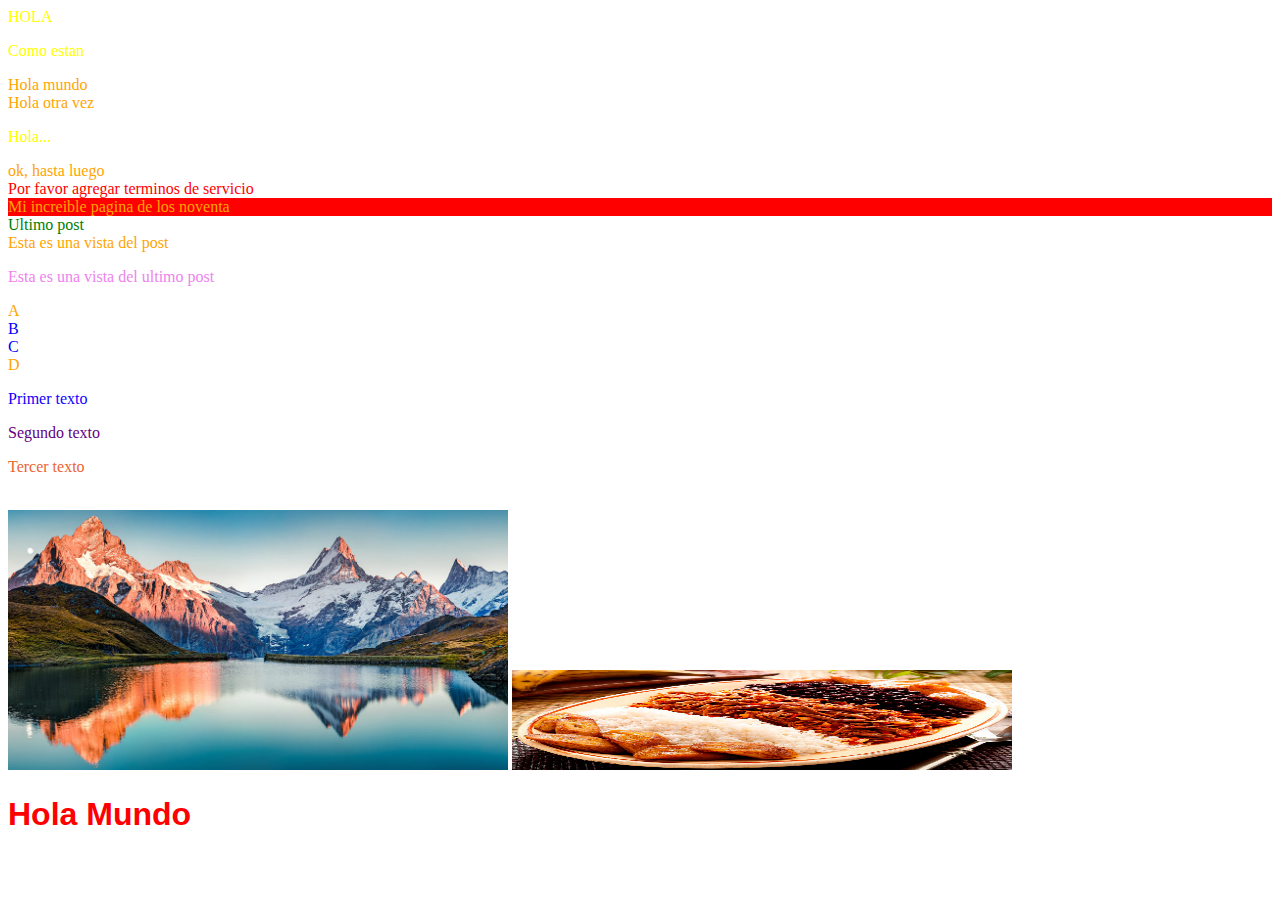
<file: index.html>
<!DOCTYPE html>
<html lang="en">
<head>
  <meta charset="UTF-8">
  <meta name="viewport" content="width=device-width, initial-scale=1.0">
  <link rel="stylesheet" href="style.css">
  <title>Introduction to css</title>
</head>
<body>
  <span>HOLA</span>
  <p>Como estan</p>
  <div>Hola mundo</div>
  <div>Hola otra vez</div>
  <p>Hola...</p>
  <div>ok, hasta luego</div>
  <div class="alert-text">Por favor agregar terminos de servicio</div>
  <div id="title">Mi increible pagina de los noventa</div>
  <div>
    <div class="Subsection header">Ultimo post</div>
    <div class="Subsection preview">Esta es una vista del post</div>
    <P class="subsection" id="preview">Esta es una vista del ultimo post</P>
  </div>
  <!--Combinador de descendientes-->
  <div class="ancestor">
    A
    <div class="contents">
      B
      <div class="contents">
        C
      </div>
    </div>
  </div>
  <div class="contents">D</div>
  <!--color y color de fondo-->
  <p class="color1">Primer texto</p>
  <p class="color2">Segundo texto</p>
  <p class="color3">Tercer texto</p>
  <br>
  <img src="./IMG/consejos-imagenes.jpg" alt="Montanas" class="mon">
  <img src="./IMG/PABELLON-Final.jpg" alt="pabe" class="pabe">
  <h1>Hola Mundo</h1>

</body>
</html>
</file>
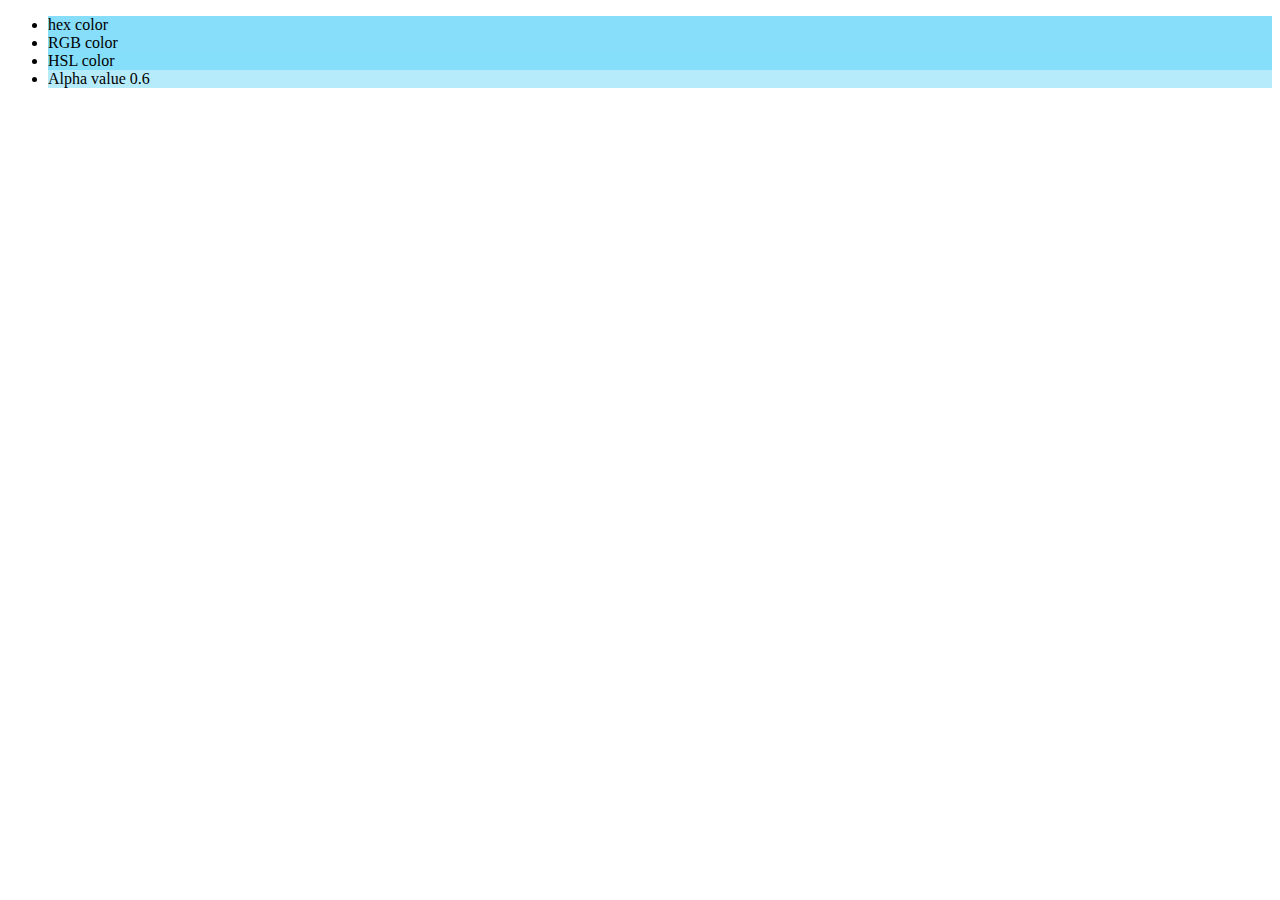
<file: Ejercicios en clase/index.html>
<!DOCTYPE html>
<html lang="en">
<head>
  <meta charset="UTF-8">
  <meta name="viewport" content="width=device-width, initial-scale=1.0">
  <title>Document</title>
  <link rel="stylesheet" href="style.css">
</head>
<body>
  <!--  Tarea 1
En esta tarea, se le ha asignado un color de fondo al primer elemento 
de la lista mediante un código de color hexadecimal. Su tarea consiste 
en completar el CSS utilizando el mismo 
color en diferentes formatos, además de un elemento de lista 
final en el que debe hacer que el fondo sea semiopaco.

El segundo elemento de la lista debe utilizar color RGB.
El tercero debe utilizar color HSL.
El cuarto debe utilizar color RGB pero con el canal alfa configurado en 0.6.
Puedes convertir el color hexadecimal en convertingcolors.com . 
Debes averiguar cómo usar los valores en CSS. El resultado final debería 
verse como la imagen a continuación:-->

<ul>
  <li class="hex">hex color</li>
  <li class="rgb">RGB color</li>
  <li class="hsl">HSL color</li>
  <li class="transparency">Alpha value 0.6</li>
</ul>

</body>
</html>
</file>
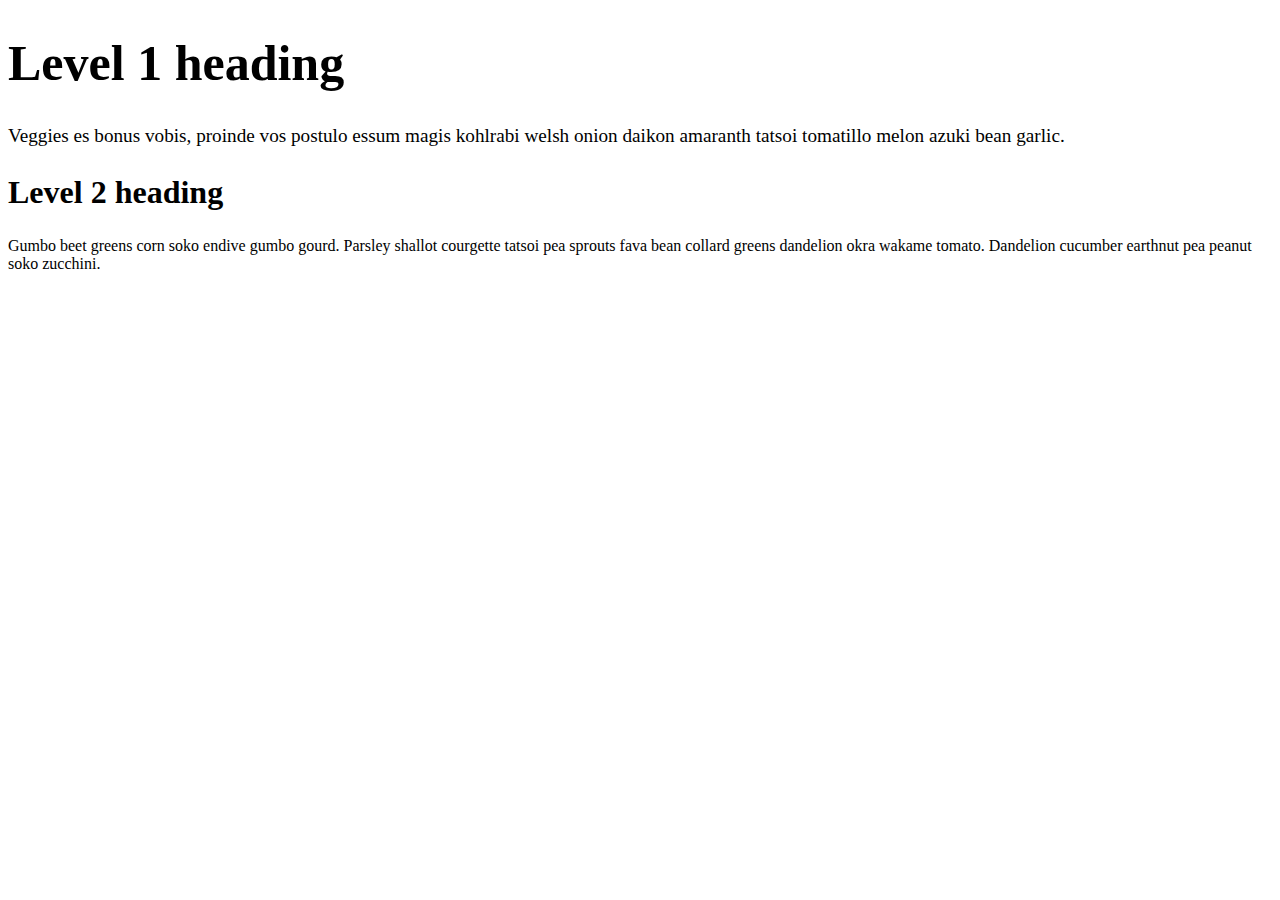
<file: Ejercicios en clase/index2.html>
<!DOCTYPE html>
<html lang="en">
<head>
  <meta charset="UTF-8">
  <meta name="viewport" content="width=device-width, initial-scale=1.0">
  <title>Document</title>
  <link rel="stylesheet" href="style2.css">
</head>
<body>
<!--   Tarea 2
En esta tarea, queremos que configure el tamaño de varios 
elementos de texto, como se describe a continuación:

El <h1>elemento debe tener 50 píxeles.
El <h2>elemento debe ser 2em.
Todos <p>los elementos deben tener 16 píxeles.
Un <p>elemento que está directamente después de un <h1>debe ser 120%.-->

  <h1>Level 1 heading</h1>
<p>
  Veggies es bonus vobis, proinde vos postulo essum magis kohlrabi welsh onion
  daikon amaranth tatsoi tomatillo melon azuki bean garlic.
</p>
<h2>Level 2 heading</h2>
<p>
  Gumbo beet greens corn soko endive gumbo gourd. Parsley shallot courgette
  tatsoi pea sprouts fava bean collard greens dandelion okra wakame tomato.
  Dandelion cucumber earthnut pea peanut soko zucchini.
</p>
  
</body>
</html>
</file>
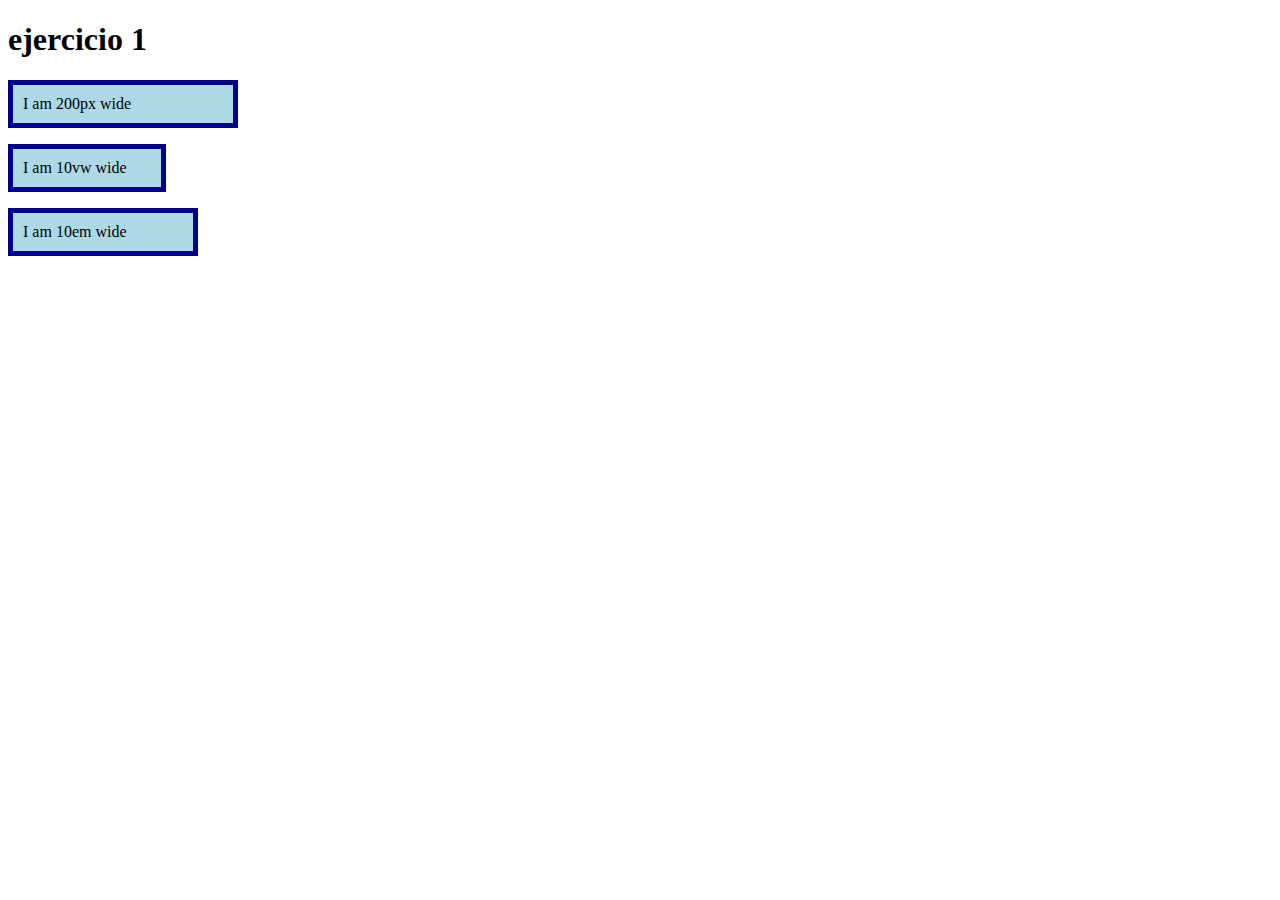
<file: CSS-Valores-Unidades/HTML'S/index1.html>
<!DOCTYPE html>
<html lang="en">
<head>
  <meta charset="UTF-8" />
  <title>Hello, world!</title>
  <meta name="viewport" content="width=device-width,initial-scale=1" />
  <meta name="description" content="" />
  <link rel="icon" href="favicon.png">
  <link rel="stylesheet" href="../CSS'S/style1.css">
</head>
<body>
  <h1>ejercicio 1</h1>
  <div class="wrapper">
    <div class="box px">I am 200px wide</div>
    <div class="box vw">I am 10vw wide</div>
    <div class="box em">I am 10em wide</div>
  </div>
</body>
</html>
</file>
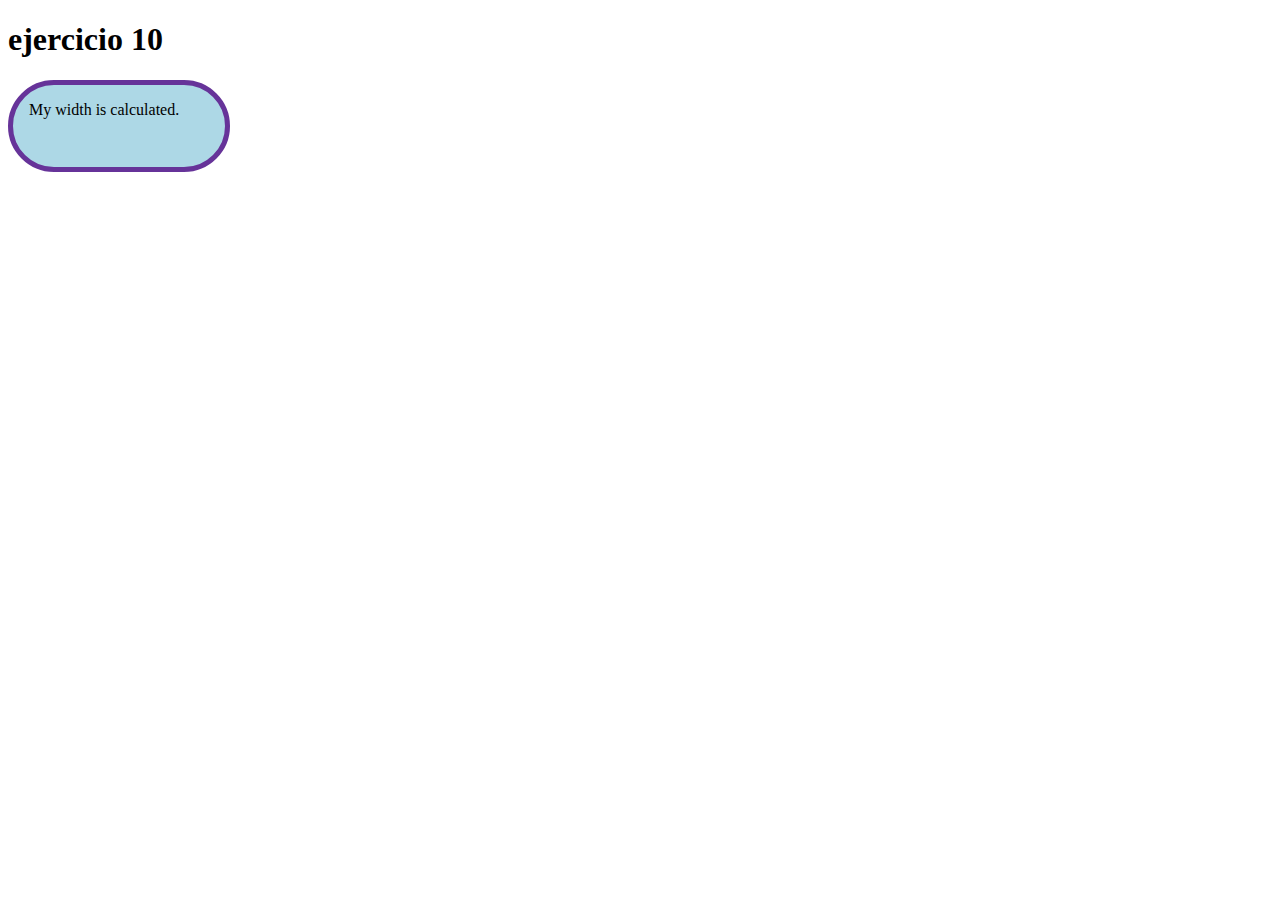
<file: CSS-Valores-Unidades/HTML'S/index10.html>
<!DOCTYPE html>
<html lang="en">
<head>
  <meta charset="UTF-8" />
  <title>Hello, world!</title>
  <meta name="viewport" content="width=device-width,initial-scale=1" />
  <meta name="description" content="" />
  <link rel="icon" href="favicon.png">
  <link rel="stylesheet" href="../CSS'S/style10.css">
</head>
<body>
  <h1>ejercicio 10</h1>
  <div class="wrapper">
    <div class="box">My width is calculated.</div>
  </div>
</body>
</html>
</file>
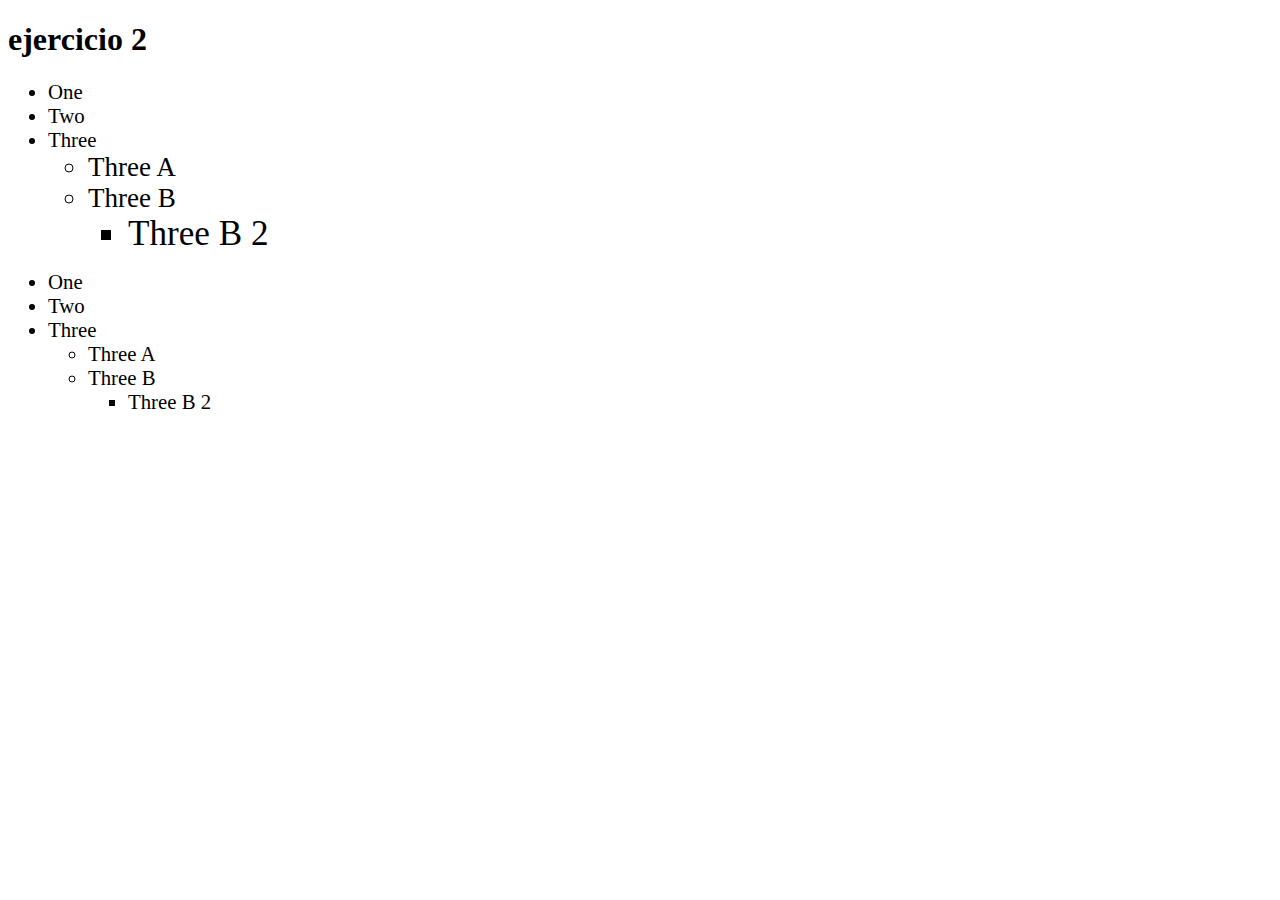
<file: CSS-Valores-Unidades/HTML'S/index2.html>
<!DOCTYPE html>
<html lang="en">
<head>
  <meta charset="UTF-8" />
  <title>Hello, world!</title>
  <meta name="viewport" content="width=device-width,initial-scale=1" />
  <meta name="description" content="" />
  <link rel="icon" href="favicon.png">
  <link rel="stylesheet" href="../CSS'S/style2.css">
</head>
<body>
  <h1>ejercicio 2 </h1>
  <ul class="ems">
    <li>One</li>
    <li>Two</li>
    <li>
      Three
      <ul>
        <li>Three A</li>
        <li>
          Three B
          <ul>
            <li>Three B 2</li>
          </ul>
        </li>
      </ul>
    </li>
  </ul>
  
  <ul class="rems">
    <li>One</li>
    <li>Two</li>
    <li>
      Three
      <ul>
        <li>Three A</li>
        <li>
          Three B
          <ul>
            <li>Three B 2</li>
          </ul>
        </li>
      </ul>
    </li>
  </ul>
</body>
</html>
</file>
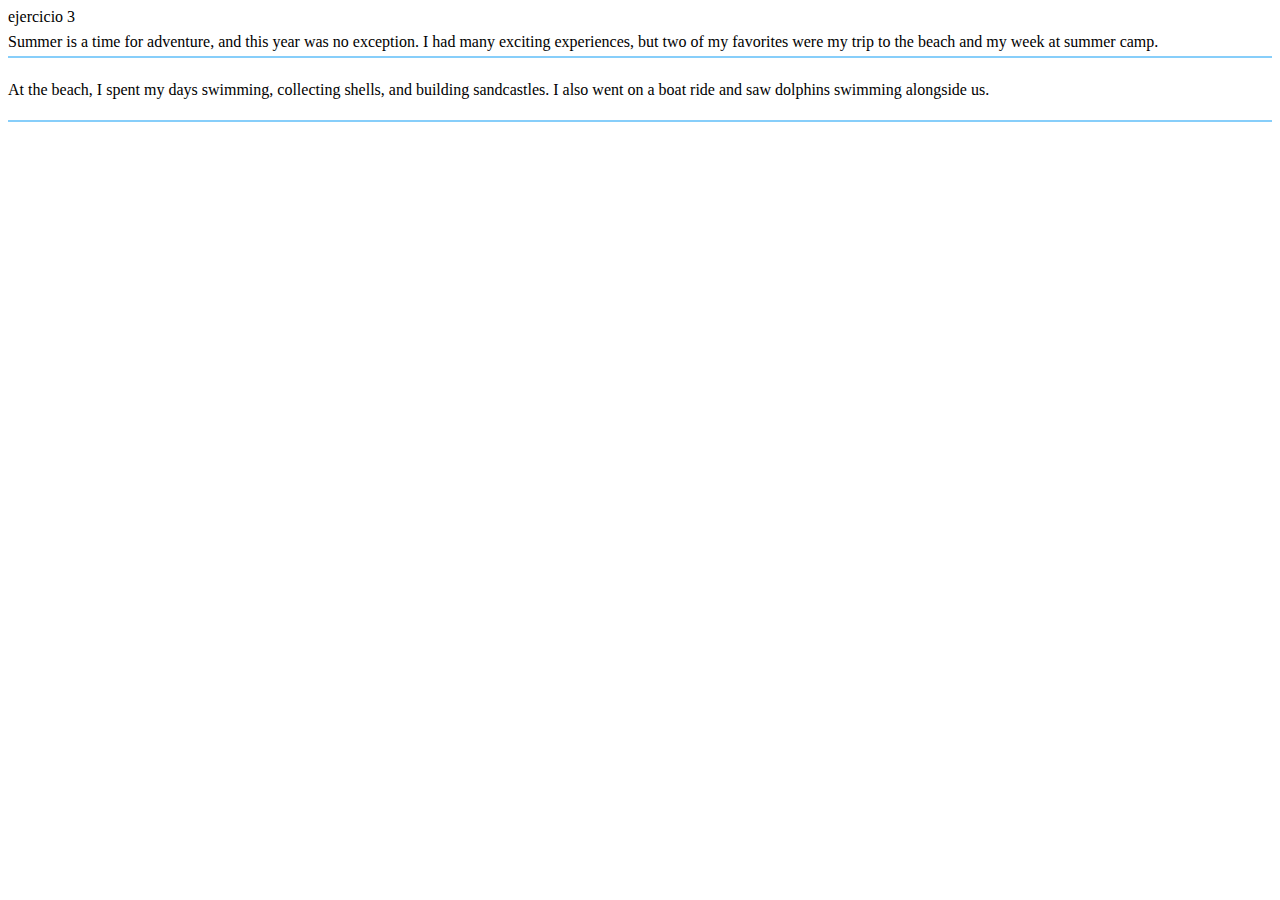
<file: CSS-Valores-Unidades/HTML'S/index3.html>
<!DOCTYPE html>
<html lang="en">
<head>
  <meta charset="UTF-8" />
  <title>Hello, world!</title>
  <meta name="viewport" content="width=device-width,initial-scale=1" />
  <meta name="description" content="" />
  <link rel="icon" href="favicon.png">
  <link rel="stylesheet" href="../CSS'S/style3.css">
</head>
<body>
  ejercicio 3
  <p style="line-height: 2em">
    Summer is a time for adventure, and this year was no exception. I had many
    exciting experiences, but two of my favorites were my trip to the beach and my
    week at summer camp.
  </p>
  
  <p style="line-height: 4em">
    At the beach, I spent my days swimming, collecting shells, and building
    sandcastles. I also went on a boat ride and saw dolphins swimming alongside
    us.
  </p>
</body>
</html>
</file>
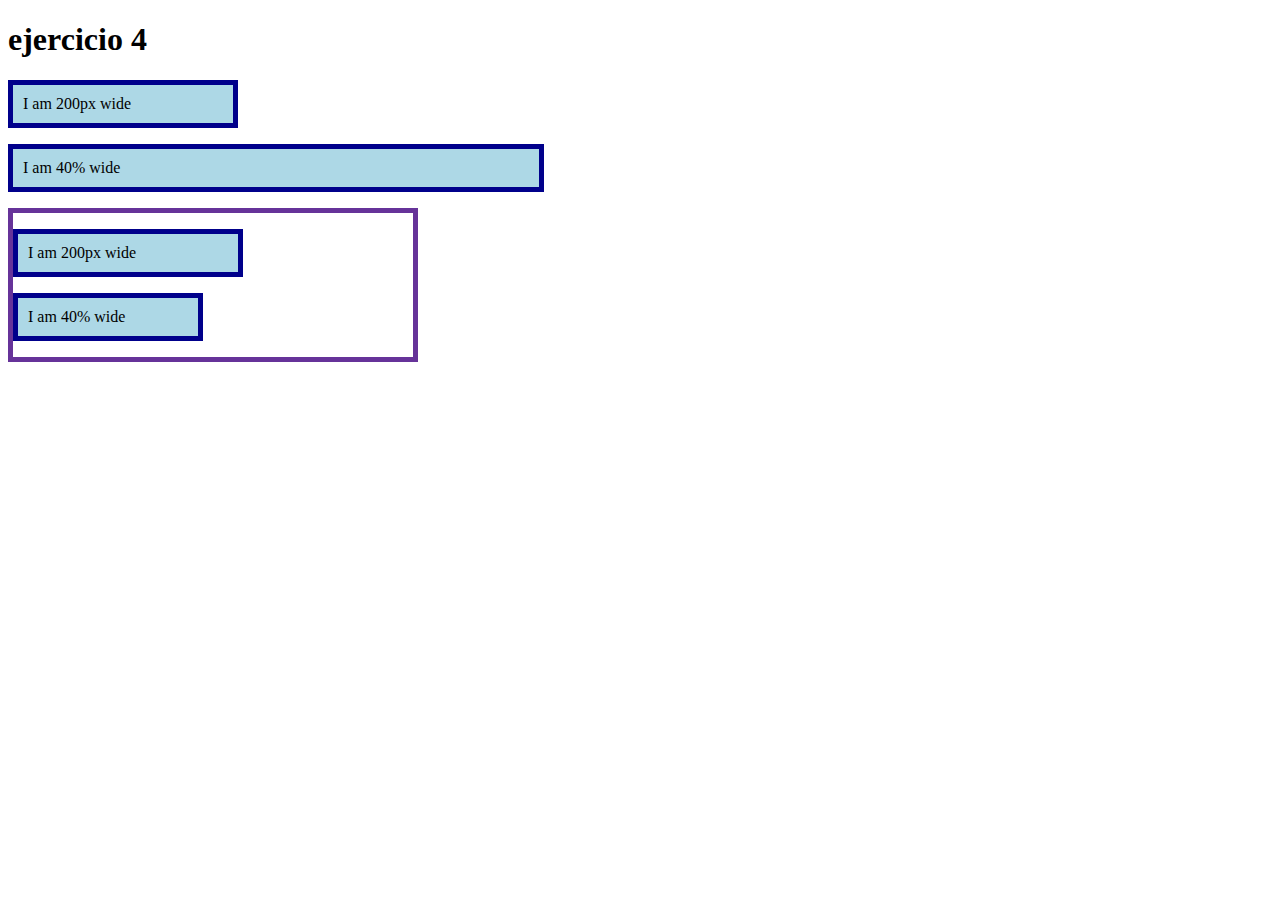
<file: CSS-Valores-Unidades/HTML'S/index4.html>
<!DOCTYPE html>
<html lang="en">
<head>
  <meta charset="UTF-8" />
  <title>Hello, world!</title>
  <meta name="viewport" content="width=device-width,initial-scale=1" />
  <meta name="description" content="" />
  <link rel="icon" href="favicon.png">
  <link rel="stylesheet" href="../CSS'S/style4.css">
</head>
<body>
  <h1>ejercicio 4</h1>
  <div class="box px">I am 200px wide</div>
<div class="box percent">I am 40% wide</div>
<div class="wrapper">
  <div class="box px">I am 200px wide</div>
  <div class="box percent">I am 40% wide</div>
</div>
</body>
</html>
</file>
<file: style.css>
/*Selector Universal*/
* {
  color:yellow;
}
/*Selectores de tipo*/
div {
  color: orange;
}
/*Slectores de clases*/
.alert-text{
  color: red;
}
/*Selectores de los ID's*/
#title{
  background-color: red;
}
/*Selectores de agrupacion*/
.read, unread {
  color: white;
  background-color: black;
}
.read{
  /*algunas declaraciones unica*/
}
.unread{
  /*algunas declaraciones unica*/
}
/*Encadenamiento de selectores*/
.Subsection.header{
  color: green;
}
.subsection#preview{
  color: violet;
}
/*Combinador de descendientes
El A, no se pinta, porque no tiene a nadie anidado*/
.ancestor .contents{
  color: blue;
}
.color1{
  /*Ejemplo Hexagesimal*/
  color: #1100ff;
}
.color2{
  /*ejemplo rgb*/
  color:rgb(100,0,127);
}
.color3{
  /*Ejemplo hsl*/
  color: hsl(16,82%,56%);
}
img.mon{
  height: auto;
  width: 500px;
}
img.pabe{
  height: 100px;
  width: 500px;
}
h1{
  color: red;
  font-family: Arial, Helvetica, sans-serif;
  font-size: 32px;
}
</file>
<file: Ejercicios en clase/style.css>
.hex {
  background-color: #86defa;
}

.rgb{
  background-color:rgb(134, 222, 250)
}


.hsl{
  background-color: hsl(194, 92%, 75%);
}

.transparency{
  background-color: rgb(134, 222, 250, 0.6);
}

/* Add styles here */
</file>
<file: Ejercicios en clase/style2.css>
h1 {
  font-size: 50px;
}

h2 {
  font-size: 2em;

}

p {
  font-size: 16px;
}

h1 + p {
  font-size: 120%;
}
</file>
